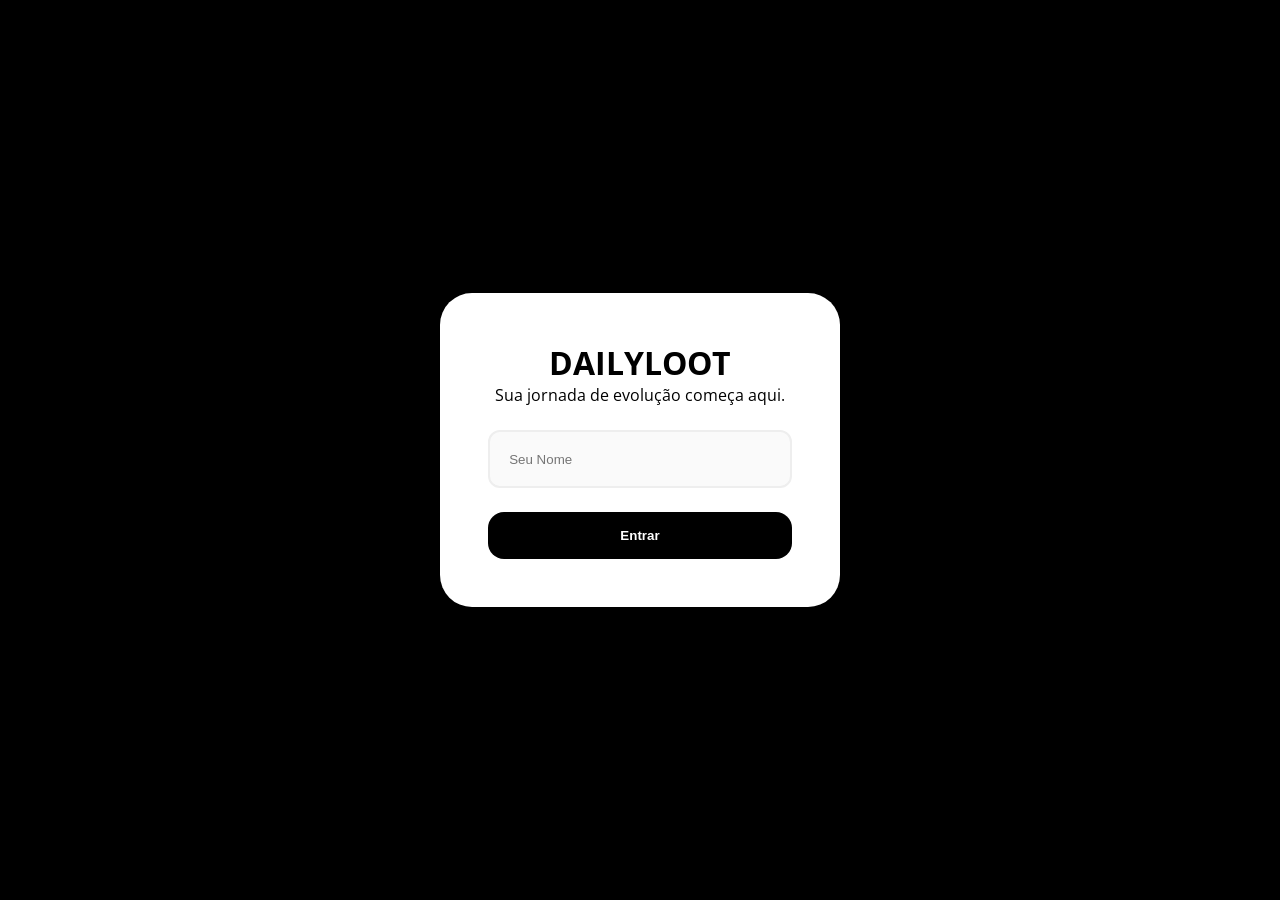
<file: index.html>
<!doctype html>
<html lang="pt-BR">
  <head>
    <meta charset="UTF-8" />
    <meta name="viewport" content="width=device-width, initial-scale=1.0" />
    <title>DAILY LOOT</title>
    <link rel="stylesheet" href="assets/css/styles.css" />
    <link
      href="https://fonts.googleapis.com/css2?family=Montserrat:wght@700&family=Open+Sans:wght@400;600&display=swap"
      rel="stylesheet"
    />
  </head>
  <body>
    <div id="login-screen" class="login-container">
      <div class="card login-card">
        <h1>DAILY<span>LOOT</span></h1>
        <p>Sua jornada de evolução começa aqui.</p>
        <input type="text" id="username" placeholder="Seu Nome" />
        <button onclick="handleLogin()">Entrar</button>
      </div>
    </div>

    <div id="app-container" style="display: none">
      <header class="menu">
        <div class="menu-content">
          <h1>DAILY<span>LOOT</span></h1>
          <div class="stats-header">
            <span id="display-user"></span>
            <button onclick="handleLogout()" class="logout-btn">Sair</button>
          </div>
        </div>
      </header>

      <main class="main-content">
        <div class="top-stats">
          <span>⭐ Nível: <span id="level-value">1</span></span>
          <span>🏆 Pontos: <span id="points-value">0</span></span>
          <span>🔥 Dias Treino: <span id="days-trained">0</span></span>
        </div>

        <section class="progress-section card">
          <h2>Progresso do Dia</h2>
          <div class="progress-bar-container">
            <div class="progress-bar" id="main-progress"></div>
          </div>
        </section>

        <div class="grid-categories">
          <section class="category-card">
            <h3>🍎 Físico</h3>
            <div id="desc-physical" class="challenge-text"></div>
            <button onclick="completeChallenge('physical')" id="btn-physical">
              Concluir
            </button>
          </section>
          <section class="category-card">
            <h3>🙏 Espiritual</h3>
            <div id="desc-spiritual" class="challenge-text"></div>
            <button onclick="completeChallenge('spiritual')" id="btn-spiritual">
              Concluir
            </button>
          </section>
          <section class="category-card">
            <h3>🧠 Emocional</h3>
            <div id="desc-emotional" class="challenge-text"></div>
            <button onclick="completeChallenge('mental')" id="btn-mental">
              Concluir
            </button>
          </section>
        </div>

        <button class="surprise-btn" onclick="surpriseChallenge()">
          🎲 Desafio Surpresa
        </button>

        <section class="weight-section card">
          <h3>Monitoramento Físico</h3>
          <div class="weight-input">
            <input
              type="number"
              id="weight-value"
              placeholder="Peso atual (kg)"
            />
            <button onclick="saveWeight()">Registrar</button>
          </div>
          <div id="weight-history"></div>
        </section>
        <section id="admin-panel"></section>
      </main>
    </div>
    <script src="assets/js/script.js"></script>
  </body>
</html>
</file>
<file: assets/css/styles.css>
:root {
  --primary: #000;
  --accent: #ff6600;
  --white: #fff;
  --gray: #f4f4f4;
}
* {
  margin: 0;
  padding: 0;
  box-sizing: border-box;
}
body {
  font-family: "Open Sans", sans-serif;
  background: var(--gray);
  color: var(--primary);
}

.login-container {
  height: 100vh;
  display: flex;
  justify-content: center;
  align-items: center;
  background: var(--primary);
}
.card {
  background: var(--white);
  padding: 3rem;
  border-radius: 2rem;
  box-shadow: 0 5px 20px rgba(0, 0, 0, 0.1);
}
.login-card {
  text-align: center;
  width: 90%;
  max-width: 400px;
}

input[type="text"],
input[type="number"] {
  width: 100%;
  padding: 1.2rem;
  margin: 1.5rem 0;
  border-radius: 12px;
  border: 2px solid #eee;
  background: #fafafa;
  transition: 0.3s;
  outline: none;
}
input:focus {
  border-color: var(--accent);
  background: #fff;
  box-shadow: 0 0 8px rgba(255, 102, 0, 0.2);
  transform: translateY(-2px);
}

.menu {
  background: var(--primary);
  color: #fff;
  padding: 1.5rem;
}
.menu-content {
  display: flex;
  justify-content: space-between;
  max-width: 1200px;
  margin: auto;
  align-items: center;
}
.menu h1 span {
  color: var(--accent);
}
.main-content {
  max-width: 1200px;
  margin: auto;
  padding: 2rem;
}
.top-stats {
  display: flex;
  justify-content: space-around;
  margin-bottom: 2rem;
  font-weight: bold;
}
.grid-categories {
  display: grid;
  grid-template-columns: repeat(3, 1fr);
  gap: 2rem;
}
.category-card {
  background: #fff;
  padding: 2rem;
  border-radius: 2rem;
  border-top: 4px solid var(--accent);
  display: flex;
  flex-direction: column;
}
.challenge-text {
  white-space: pre-line;
  margin-bottom: 1.5rem;
  min-height: 150px;
  font-size: 0.9rem;
  line-height: 1.4;
}

button {
  width: 100%;
  padding: 1rem;
  border: none;
  border-radius: 1rem;
  background: var(--primary);
  color: #fff;
  cursor: pointer;
  transition: 0.3s;
  font-weight: bold;
}
button:hover {
  background: var(--accent);
  transform: scale(1.02);
}
button:disabled {
  background: #ccc;
  cursor: not-allowed;
  transform: none;
}

.surprise-btn {
  background: #333;
  margin: 2rem 0;
}
.progress-bar-container {
  background: #ddd;
  height: 15px;
  border-radius: 1rem;
  overflow: hidden;
  margin: 1rem 0;
}
.progress-bar {
  height: 100%;
  width: 0%;
  background: var(--accent);
  transition: width 0.5s ease;
}

.logout-btn {
  background: #cc0000;
  width: auto;
  padding: 0.5rem 1rem;
  font-size: 0.8rem;
}

@media (max-width: 768px) {
  .grid-categories {
    grid-template-columns: 1fr;
  }
}
</file>
